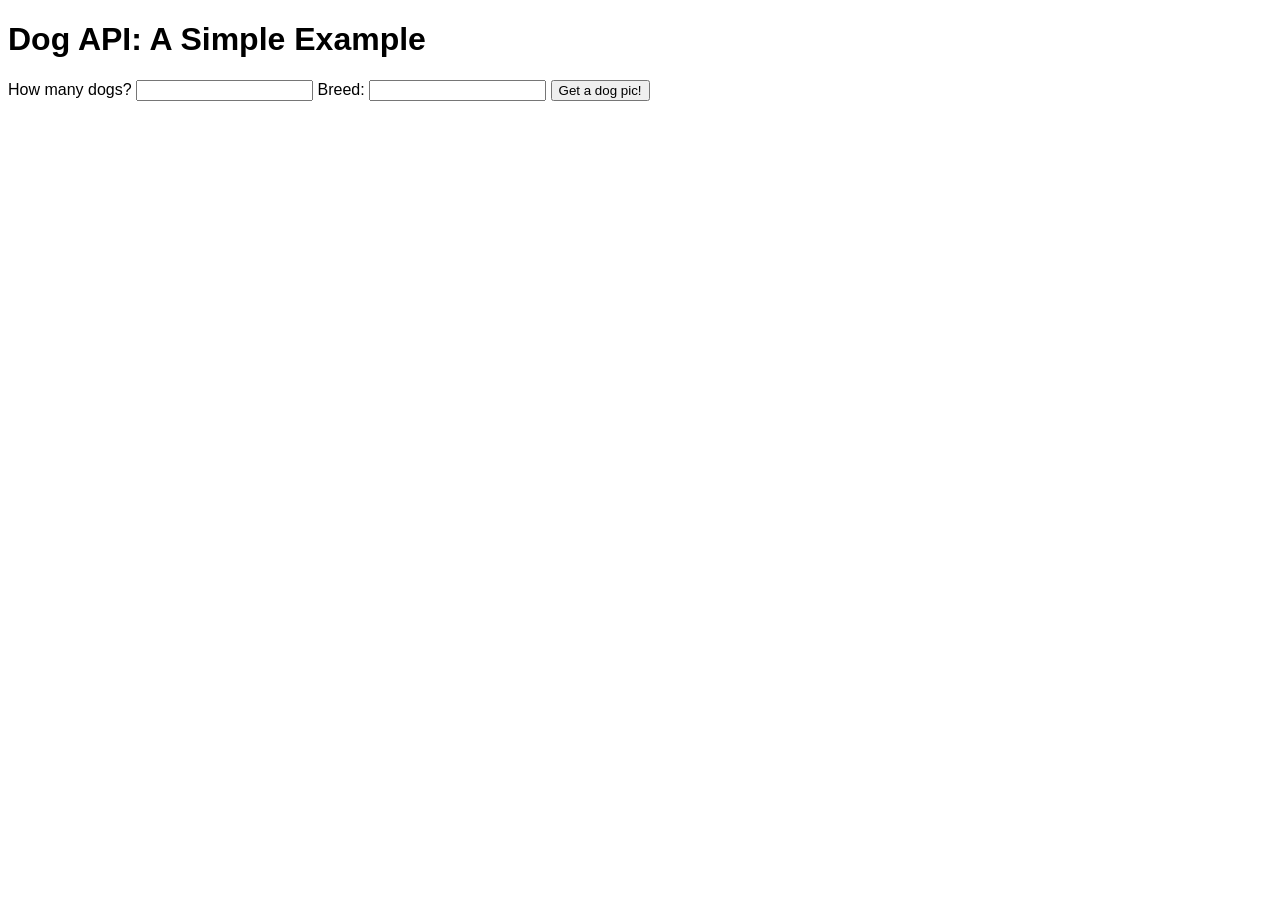
<file: index.html>
<!DOCTYPE html>
<html lang="en">
<head>
    <meta charset="UTF-8">
    <meta name="viewport" content="width=device-width, initial-scale=1.0">
    <meta http-equiv="X-UA-Compatible" content="ie=edge">
    <title>Dog API Example</title>
    <link rel="stylesheet" href="index.css">
    <script src="https://code.jquery.com/jquery-3.3.1.js" integrity="sha256-2Kok7MbOyxpgUVvAk/HJ2jigOSYS2auK4Pfzbm7uH60=" crossorigin="anonymous"></script>
</head>
<body>
  <h1>Dog API: A Simple Example</h1>
  <main>
    <div>
      <form id='number-choice'>
        <label for='dog-number-input'>How many dogs? </label>
        <input type="number" name="number" id='dog-number-input' />
          
        <label for='dog-breed-input'>Breed:</label>
        <input type='text' name='breed' id='dog-breed-input' />
        <input type="submit" value="Get a dog pic!" />
      </form>
    </div>
<ul class='results'></ul>
</main>
    <script src="index.js"></script>
</body>
</html>
</file>
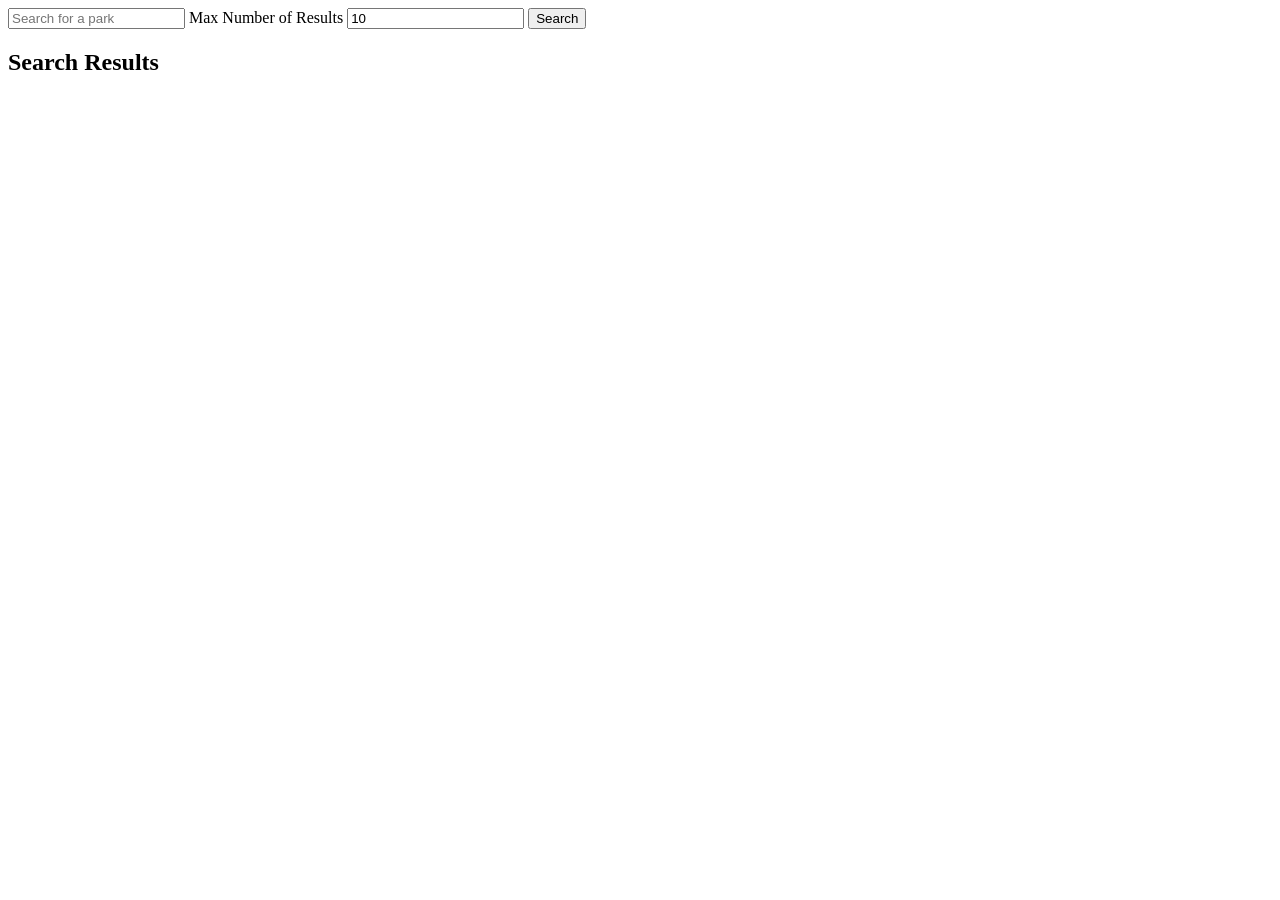
<file: ComplexAPI/index.html>
<!DOCTYPE html>
<html lang="en">

<head>
    <meta charset="utf-8">
    <meta http-equiv="X-UA-Compatible" content="IE=edge">
    <title>National Parks App</title>
    <link type= "text" rel="stylesheet" href="index.css">
    <meta name="description" content="">
    <meta name="viewport" content="width=device-width, initial-scale=1">
    <link rel="stylesheet" href="">
</head>

<body>
    <form id="park-search">
        <input type="text" name="querySearch" placeholder="Search for a park" required>
        <label for="maxNum">Max Number of Results</label>
        <input type="number" name="maxNum" class="maxNum" value="10">
        <input type="submit" class="submit-button" value="Search">
    </form>

    <section class="results hidden">
        <div class="error-message"></div>
        <h2>Search Results</h2>
        <ul class="results-list">

        </ul>
    </section>
    <script src="https://code.jquery.com/jquery-3.3.1.js"
        integrity="sha256-2Kok7MbOyxpgUVvAk/HJ2jigOSYS2auK4Pfzbm7uH60=" crossorigin="anonymous"></script>
    <script src="index.js"></script>
</body>

</html>
</file>
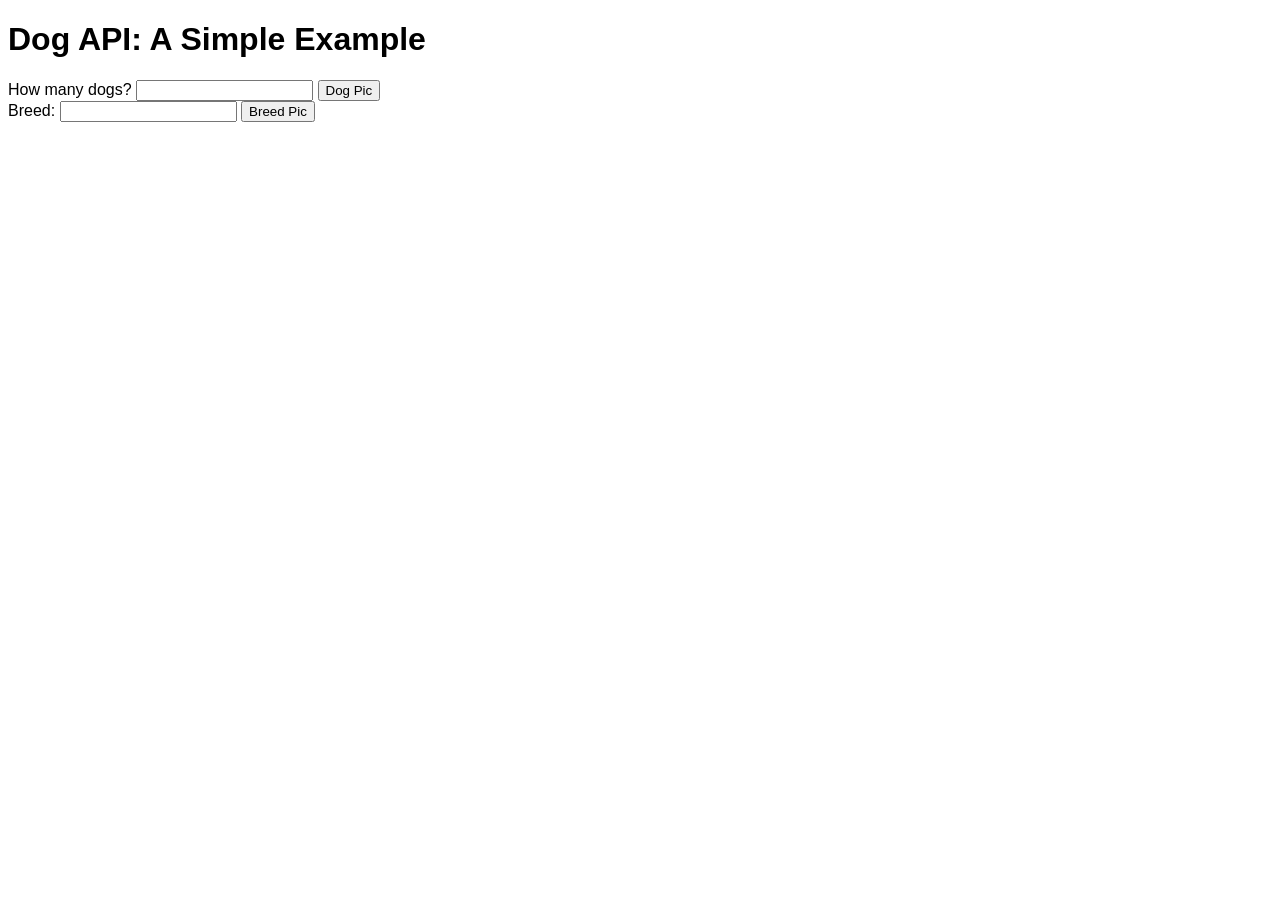
<file: DogAPI/index.html>
<!DOCTYPE html>
<html lang="en">
<head>
    <meta charset="UTF-8">
    <meta name="viewport" content="width=device-width, initial-scale=1.0">
    <meta http-equiv="X-UA-Compatible" content="ie=edge">
    <title>Dog API Example</title>
    <link rel="stylesheet" href="index.css">
    <script src="https://code.jquery.com/jquery-3.3.1.js" integrity="sha256-2Kok7MbOyxpgUVvAk/HJ2jigOSYS2auK4Pfzbm7uH60=" crossorigin="anonymous"></script>
</head>
<body>
  <h1>Dog API: A Simple Example</h1>
  <main>
    <div>

      <form id='number-choice'>
        <label for='dog-number-input'>How many dogs? </label>
        <input type="number" name="number" id='dog-number-input' />
        <input type="submit" value="Dog Pic" />
      </form>

      <form id='breed-choice'>
        <label for='dog-breed-input'>Breed:</label>
        <input type='text' name='breed' id='dog-breed-input' />
        <input type="submit" value="Breed Pic" />
      </form>

    </div>
<ul class='results'></ul>
</main>
    <script src="index.js"></script>
</body>
</html>
</file>
<file: index.css>
* {
  box-sizing: border-box;
}

body {
  font-family: 'Roboto', sans-serif;
}

.container {
  max-width: 600px;
  margin: 0 auto;
}

.hidden {
  display: none;
}
</file>
<file: ComplexAPI/index.css>
* {
  box-sizing: border-box;
}

body {
  font-family: 'Roboto', sans-serif;
}

button, input[type="text"] {
  padding: 5px;
}

button:hover {
  cursor: pointer;
}

.container {
  max-width: 600px;
  margin: 0 auto;
}

.error-message {
    color: red;
}

.hidden {
  display: none;
}
</file>
<file: DogAPI/index.css>
* {
  box-sizing: border-box;
}

body {
  font-family: 'Roboto', sans-serif;
}

.container {
  max-width: 600px;
  margin: 0 auto;
}

.hidden {
  display: none;
}
</file>
